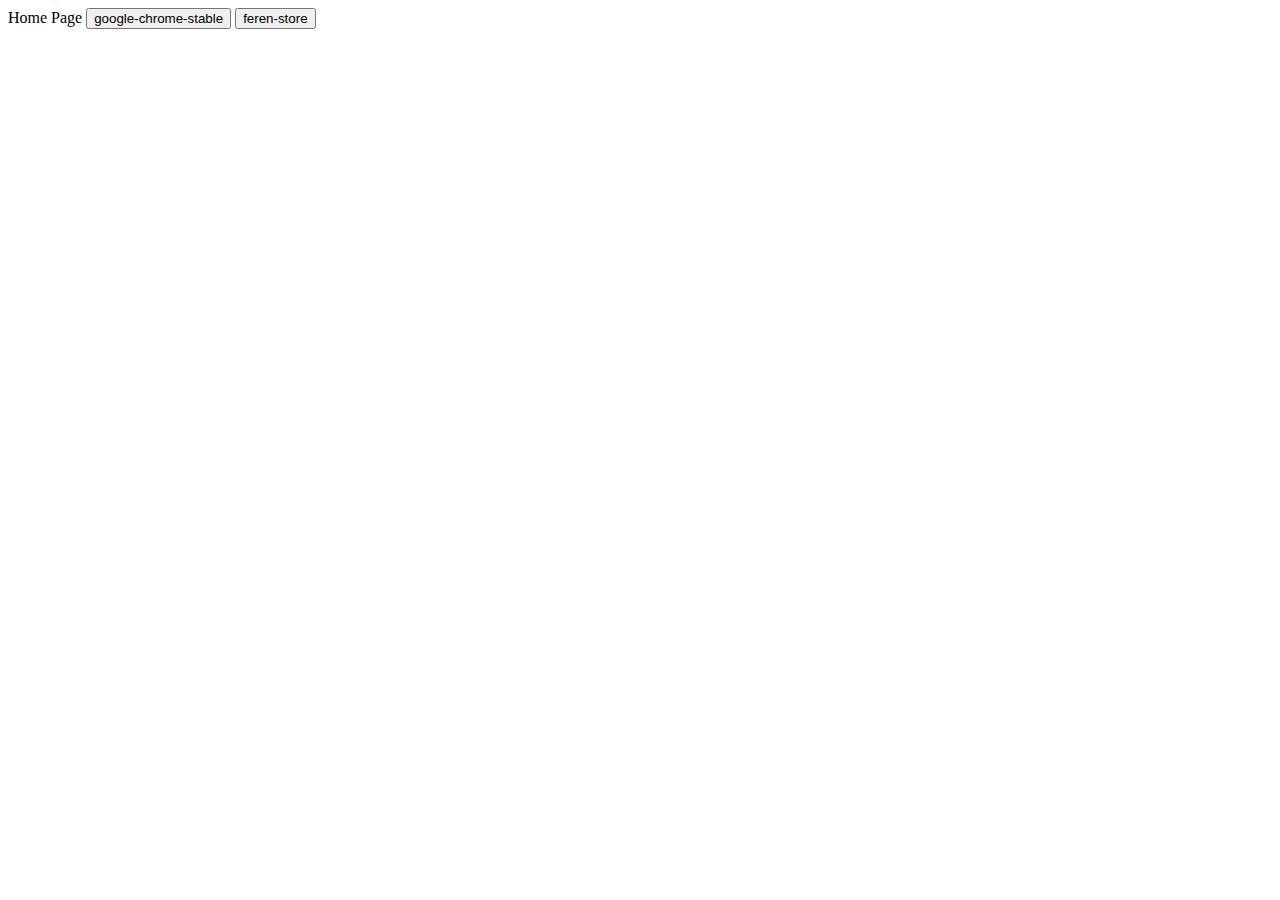
<file: usr/share/feren-store-new/index.html>
<!DOCTYPE html>
<html lang="en">

<head>
    <meta http-equiv="Content-Type" content="text/html; charset=UTF-8">
</head>

<body>
Home Page
<input type="button" onclick="location.href='packagepage.html?package=google-chrome-stable';" value="google-chrome-stable" />
<input type="button" onclick="location.href='packagepage.html?package=feren-store';" value="feren-store" />
</body>

</html>
</file>
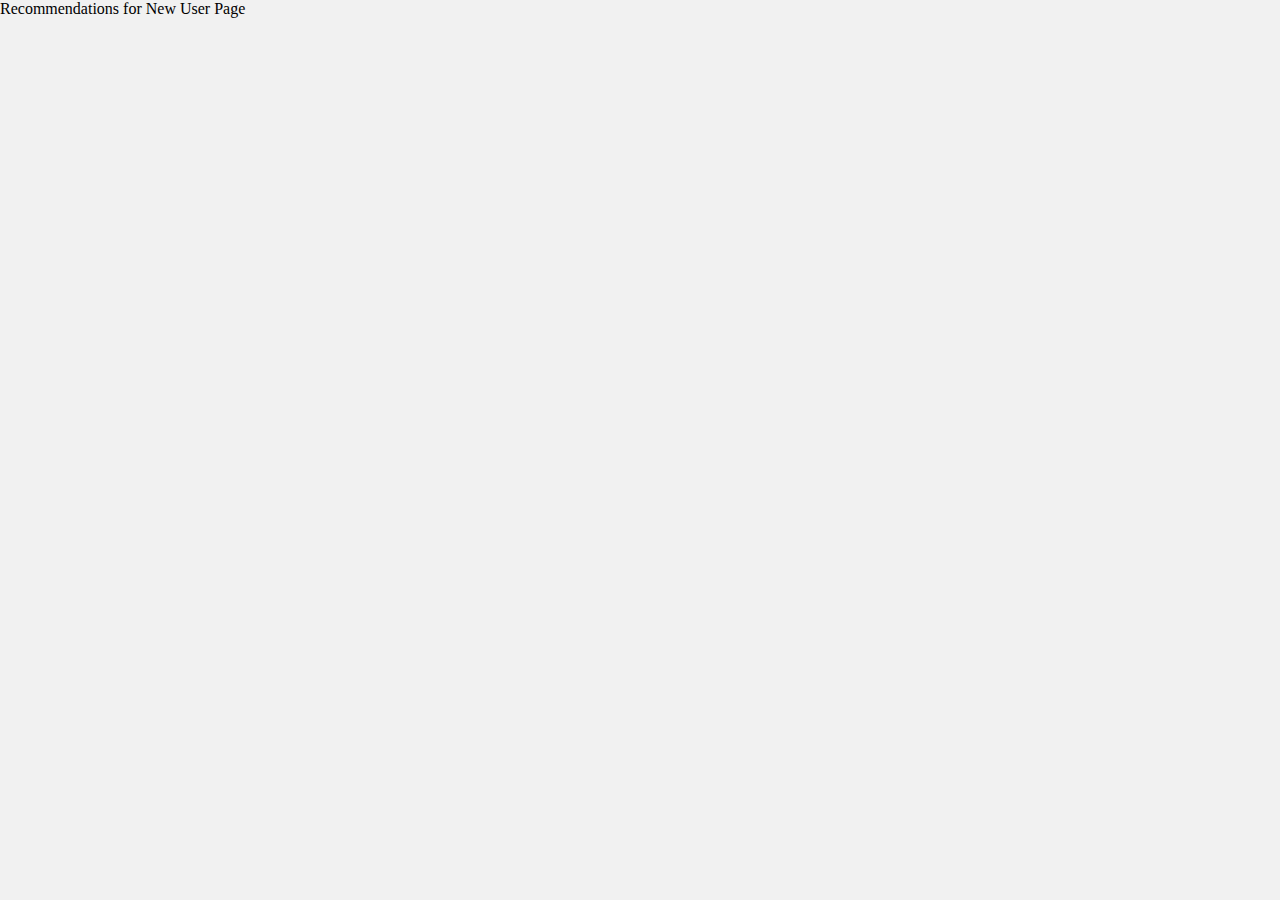
<file: usr/share/feren-store-new/recommendationsnewuser.html>
<!DOCTYPE html>
<html lang="en">

<head>
    <meta http-equiv="Content-Type" content="text/html; charset=UTF-8">
    <link rel="stylesheet" href="css/website.css" type="text/css">
    <script src="js/loaddata.js"></script>
</head>

<body>
Recommendations for New User Page

    <script src="js/jquery-2.1.4.js"></script>
</body>

</html>
</file>
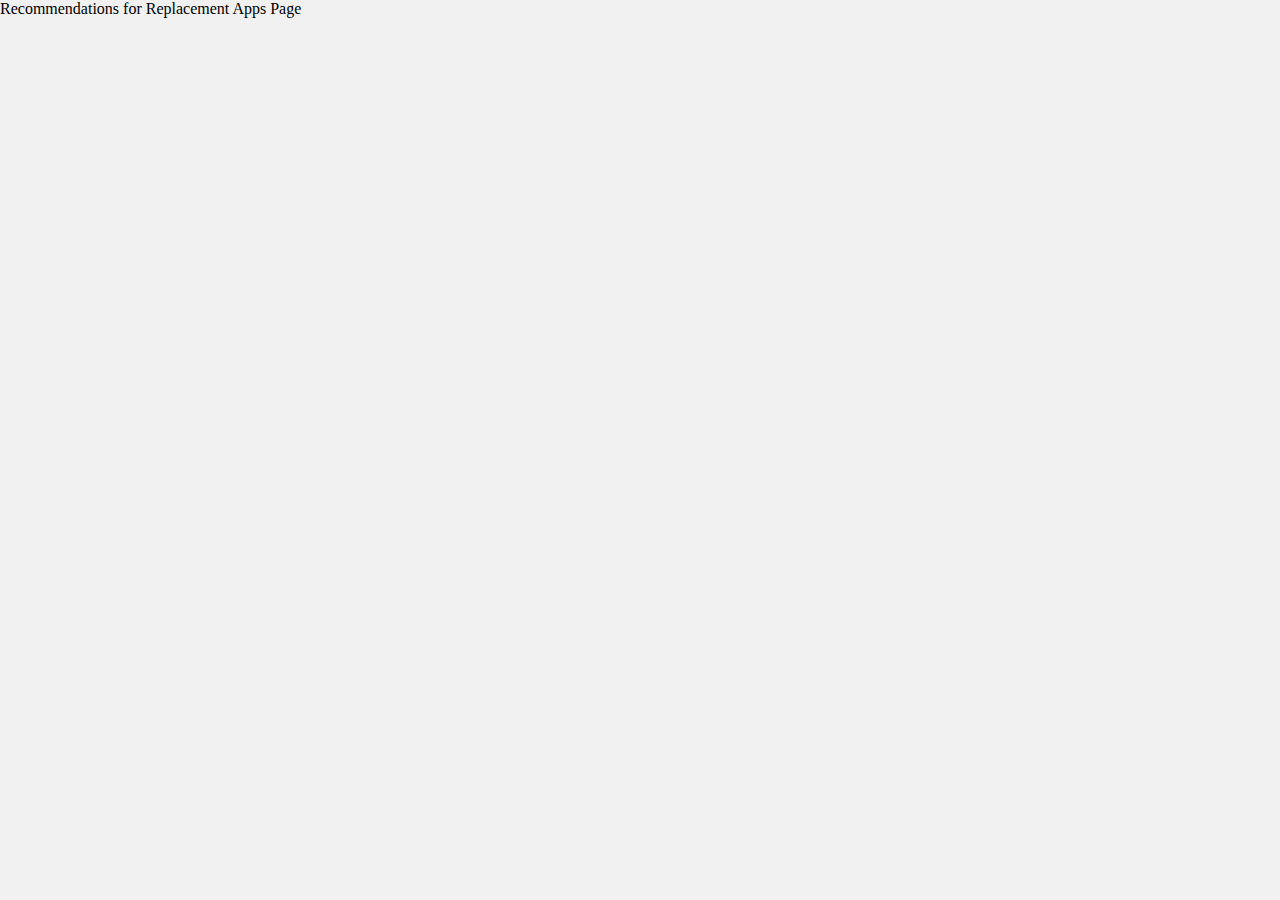
<file: usr/share/feren-store-new/recommendationsreplacements.html>
<!DOCTYPE html>
<html lang="en">

<head>
    <meta http-equiv="Content-Type" content="text/html; charset=UTF-8">
    <link rel="stylesheet" href="css/website.css" type="text/css">
    <script src="js/loaddata.js"></script>
</head>

<body>
Recommendations for Replacement Apps Page

    <script src="js/jquery-2.1.4.js"></script>
</body>

</html>
</file>
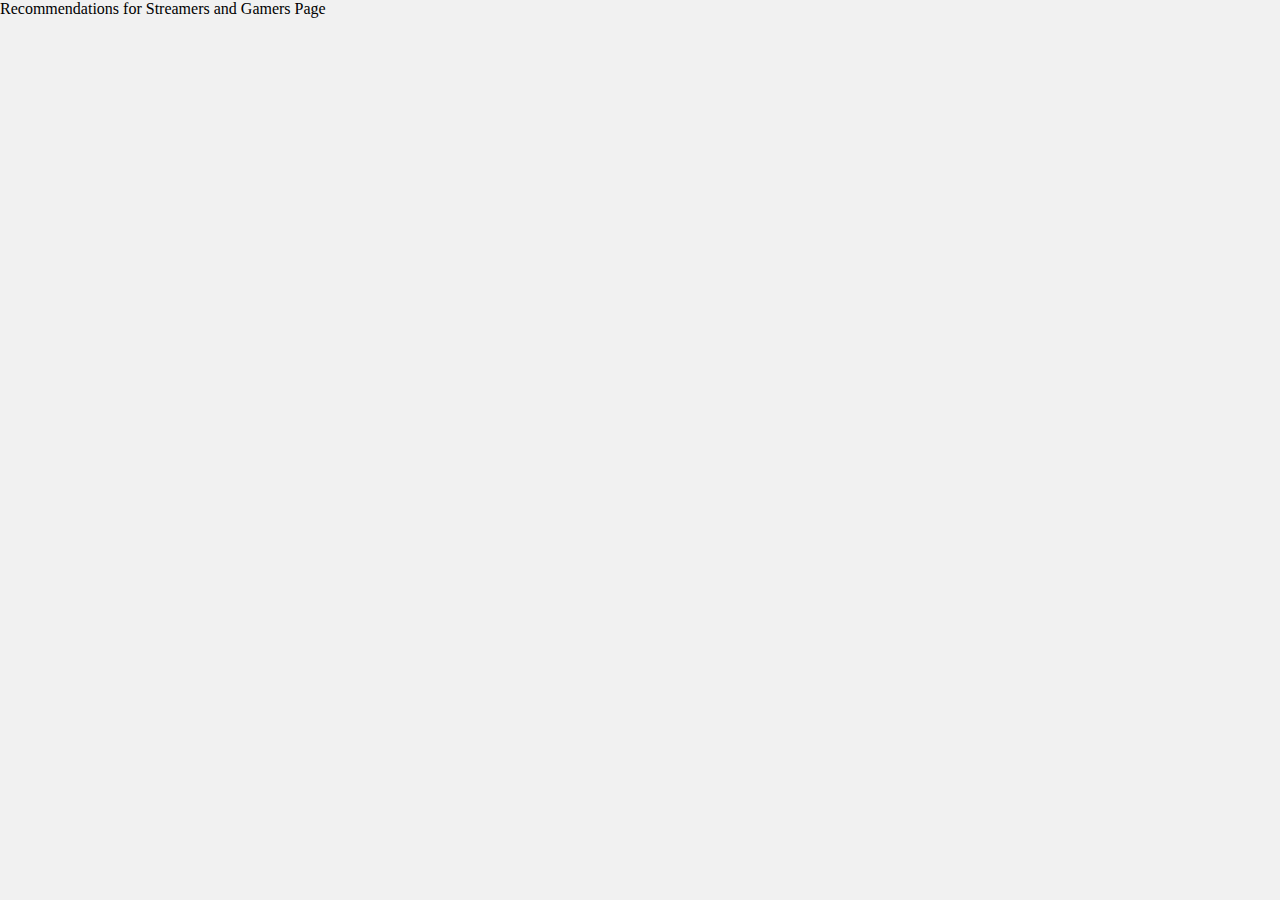
<file: usr/share/feren-store-new/recommendationsstreamergamer.html>
<!DOCTYPE html>
<html lang="en">

<head>
    <meta http-equiv="Content-Type" content="text/html; charset=UTF-8">
    <link rel="stylesheet" href="css/website.css" type="text/css">
    <script src="js/loaddata.js"></script>
</head>

<body>
Recommendations for Streamers and Gamers Page

    <script src="js/jquery-2.1.4.js"></script>
</body>

</html>
</file>
<file: usr/share/feren-store-new/css/website.css>
/* The software will change these on page load */
:root {
    --bg: #F1F1F1;
    --text: #000000;
    --selected_bg: #006AFF;
    --selected_text: #FFFFFF;
    --button_bg: linear-gradient(to bottom, #EEEEEE, #EEEEEE);
}

html, body {
  margin: 0;
  padding: 0;
  height: 100%;
  color: var(--text);
  /* Behave more like an application by
   * preventing text highlighting / dragging. */
  -webkit-user-select: none;
  cursor: default;
}

body {
    background-color: var(--bg);
}
</file>
